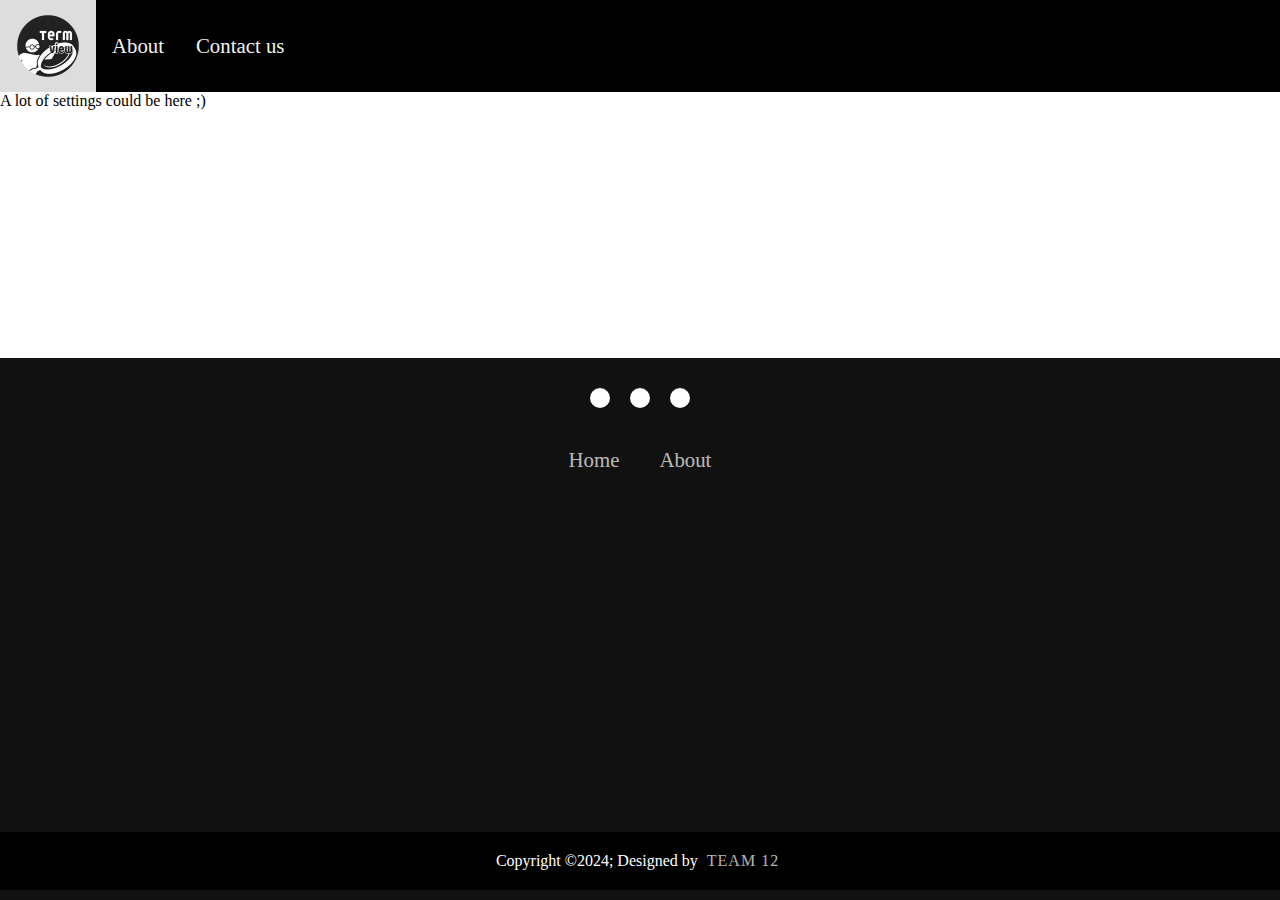
<file: 1/html/about.html>
<html>
  <head>
    <link rel="stylesheet" href="style.css">
    <link rel="stylesheet" href="https://cdnjs.cloudflare.com/ajax/libs/font-awesome/6.5.1/css/all.min.css" integrity="sha512-DTOQO9RWCH3ppGqcWaEA1BIZOC6xxalwEsw9c2QQeAIftl+Vegovlnee1c9QX4TctnWMn13TZye+giMm8e2LwA==" crossorigin="anonymous" referrerpolicy="no-referrer" />
    
  <title>TermView</title>
</head>
  <body>
    <div class="topnav">
      <a href="index.html"> <img src="logo.png" class="icon"></a>
      <a href="about.html">About</a>
      <a href="#footer">Contact us</a>
    </div>
    <div>
      A lot of settings could be here ;)
    </div>
    <footer id="footer">
          <div class="footerContainer">
          <div class="socialIcons">
              <a href="https://www.facebook.com/FAF.NGO"><i class="fa-brands fa-facebook"></i></a>
              <a href="https://www.instagram.com/faf.ngo/?hl=en"><i class="fa-brands fa-instagram"></i></a>
              <a href="https://www.linkedin.com/company/fafngo/"><i class="fa-brands fa-linkedin"></i></a>
          </div>
          
          <div class="footerNav">
              <ul><li><a href="index.html">Home</a></li>
                  <li><a href="about.html">About</a></li>
              </ul>
          </div>
          <div class="map-container">
            <iframe class="map" src="https://www.google.com/maps/embed?pb=!1m18!1m12!1m3!1d4494.800527457545!2d28.868583875917462!3d47.06185178002092!2m3!1f0!2f0!3f0!3m2!1i1024!2i768!4f13.1!3m3!1m2!1s0x40c97ce00125f907%3A0xfc2e5ee00a6d3d6a!2sTechnical%20University%20of%20Moldova!5e0!3m2!1sen!2s!4v1718464860666!5m2!1sen!2s" width="400" height="300" style="border:0;" allowfullscreen="" loading="lazy" referrerpolicy="no-referrer-when-downgrade"></iframe>
        </div>
      </div>
      <div class="footerBottom">
          <p>Copyright &copy;2024; Designed by <span class="designer">Team 12</span></p>
      </div>
  </footer>
  </body>
</html>
</file>
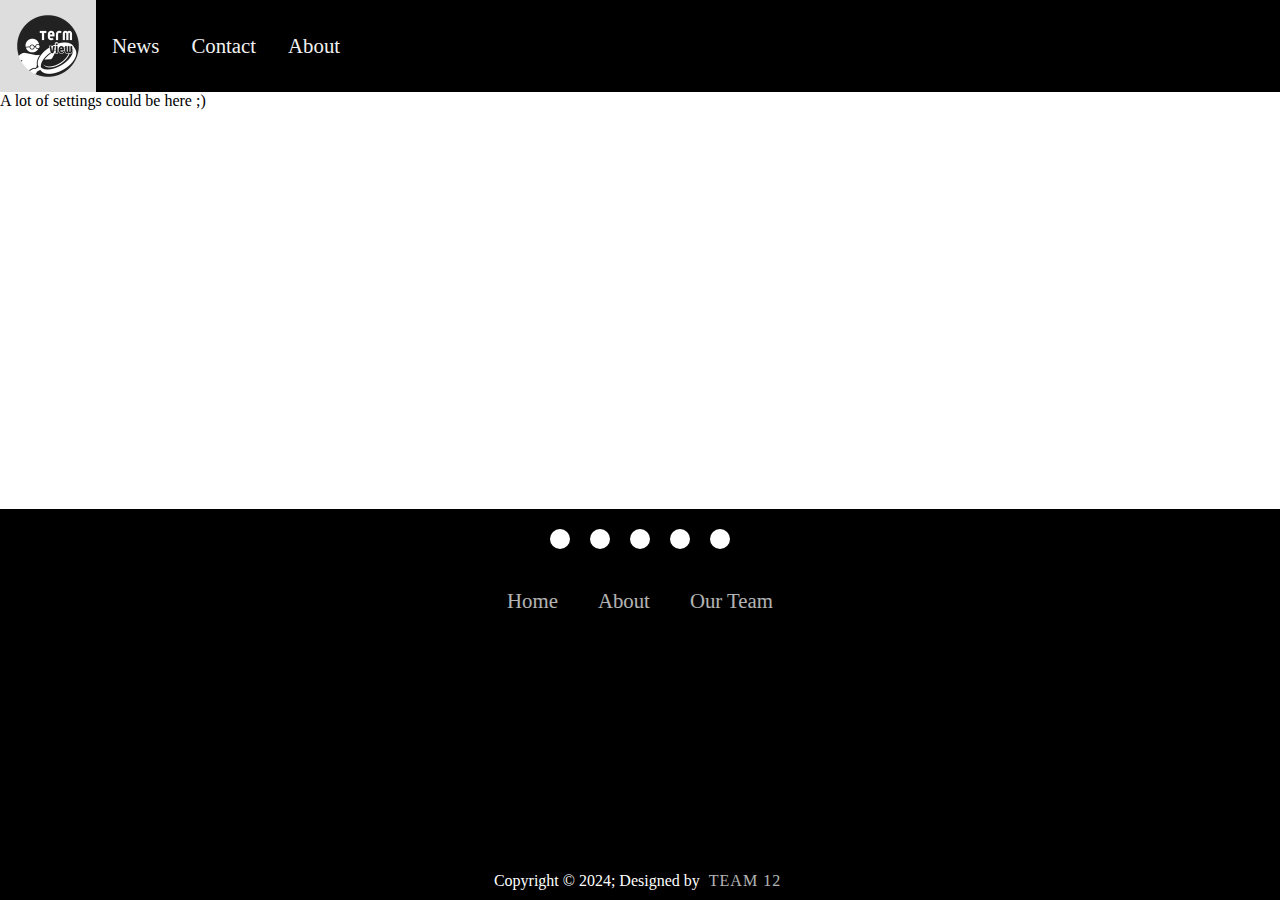
<file: 1/html/Untitled-1.html>
<!DOCTYPE html>
<html lang="en">
<head>
    <meta charset="UTF-8">
    <meta name="viewport" content="width=device-width, initial-scale=1.0">
    <title>TermView</title>
    <link rel="stylesheet" href="style.css">
    <link rel="stylesheet" href="https://cdnjs.cloudflare.com/ajax/libs/font-awesome/6.5.1/css/all.min.css" integrity="sha512-DTOQO9RWCH3ppGqcWaEA1BIZOC6xxalwEsw9c2QQeAIftl+Vegovlnee1c9QX4TctnWMn13TZye+giMm8e2LwA==" crossorigin="anonymous" referrerpolicy="no-referrer" />
    <style>
        /* CSS adăugat pentru fixarea footer-ului */
        html {
            position: relative;
            min-height: 100%;
        }
        body {
            margin: 0;
            display: flex;
            flex-direction: column;
        }
        .map-container {
            flex: 1;
            position: relative;
            overflow: hidden;
            background-color: #000;
            color: #fff;
            text-align: center;
            padding: 10px;
        }
        footer {
            position: fixed;
            left: 0;
            bottom: 0;
            width: 100%;
            background-color: #000000;
            color: #fff;
            text-align: center;
            padding: 10px;
        }
    </style>
</head>
<body>
    <!-- Secțiunea de sus -->
    <div class="topnav">
        <a href="#"><img src="logo.png" class="icon"></a>
        <a href="#news">News</a>
        <a href="#contact">Contact</a>
        <a href="#about">About</a>
    </div>

    <!-- Spațiu liber pentru separare -->
    <div class="spacer"></div>

    <!-- Conținutul principal -->
    <section class="main-content">
        <div>
            A lot of settings could be here ;)
        </div>
    </section>

    <!-- Footer -->
    <footer>
        <div class="socialIcons">
            <a href=""><i class="fa-brands fa-facebook"></i></a>
            <a href=""><i class="fa-brands fa-instagram"></i></a>
            <a href=""><i class="fa-brands fa-twitter"></i></a>
            <a href=""><i class="fa-brands fa-google-plus"></i></a>
            <a href=""><i class="fa-brands fa-youtube"></i></a>
        </div>
        <div class="footerNav">
            <ul>
                <li><a href="">Home</a></li>
                <li><a href="">About</a></li>
                <li><a href="">Our Team</a></li>
            </ul>
        </div>
        <div class="map-container">
            
            <iframe src="https://www.google.com/maps/embed?pb=!1m18!1m12!1m3!1d85340.33381937296!2d28.860593599999997!3d47.01045280000001!2m3!1f0!2f0!3f0!3m2!1i1024!2i768!4f13.1!3m3!1m2!1s0x40c6475e251dd89d%3A0x6a6f1b4dfe40330!2sChi%C8%99in%C4%83u%2C%20Moldova!5e0!3m2!1sen!2sro!4v1635556603750!5m2!1sen!2sro" width="300" height="200" style="border:0;" allowfullscreen="" loading="lazy"></iframe>
        </div>
        <p style="margin-top: 5px;">Copyright &copy; 2024; Designed by <span class="designer">Team 12</span></p>
    </footer>
</body>
</html>
</file>
<file: 1/html/style.css>
* {
    padding: 0;
    margin: 0;
    box-sizing: border-box;
}

html {
    scroll-behavior: smooth;
    overflow-y: scroll;
}

html, body {
    height: 100%;
}

body {
    display: flex;
    flex-direction: column;
    min-height: 100vh;
}

.wrapper {
    display: flex;
    flex-direction: column;
    flex: 1;
}

main {
    flex: 1;
}

footer {
    background-color: #111;
    color: #fff;
    text-align: center;
    padding: 10px 0;
    width: 100%;
    margin-top: auto;
}

.footerContainer {
    width: 100%;
    padding: 10px 30px 10px;
}

.socialIcons {
    display: flex;
    justify-content: center;
}

.socialIcons a {
    text-decoration: none;
    padding: 10px;
    background-color: white;
    margin: 10px;
    border-radius: 50%;
}

.socialIcons a i {
    font-size: 2em;
    color: black;
    opacity: 0.9;
}

/* Hover effect on social media icon */
.socialIcons a:hover {
    background-color: #111;
    transition: 0.5s;
}

.socialIcons a:hover i {
    color: white;
    transition: 0.5s;
}

.footerNav {
    margin: 30px 0;
}

.footerNav ul {
    display: flex;
    justify-content: center;
    list-style-type: none;
}

.footerNav ul li a {
    color: white;
    margin: 20px;
    text-decoration: none;
    font-size: 1.3em;
    opacity: 0.7;
    transition: 0.5s;
}

.footerNav ul li a:hover {
    opacity: 1;
}

.footerBottom {
    background-color: #000;
    padding: 20px;
    text-align: center;
}

.footerBottom p {
    color: white;
}

.designer {
    opacity: 0.7;
    text-transform: uppercase;
    letter-spacing: 1px;
    font-weight: 400;
    margin: 0px 5px;
}

@media (max-width: 700px) {
    .footerNav ul {
        flex-direction: column;
    }
    .footerNav ul li {
        width: 100%;
        text-align: center;
        margin: 10px;
    }
    .socialIcons a {
        padding: 8px;
        margin: 4px;
    }
}

.topnav {
    background-color: #000000;
    display: flex;
    align-items: center;
    transition: 0.5s;
}

/* Style the links inside the navigation bar */
.topnav a {
    float: left;
    color: #f2f2f2;
    text-align: center;
    padding: 14px 16px;
    text-decoration: none;
    font-size: 1.3em;
    transition: background-color 0.5s, color 0.5s;
}

/* Change the color of links on hover */
.topnav a:hover {
    background-color: #ddd;
    color: black;
}

/* Add a color to the active/current link */
.topnav a.active {
    background-color: #04AA6D;
    color: white;
}

.icon {
    width: 64px;
    height: 64px;
    display: block;
    margin: 0px auto;
}

.title {
    color: rgb(243, 243, 243);
}

.text-body {
    font-family: Arial, sans-serif;
    font-size: 16px;
    color: #333;
    margin: 20px;
}

.text-body h3 {
    font-family: 'Georgia', serif;
    font-size: 20px;
    color: #111;
}

.map-container {
    transition: 0.5s;
    padding: 10px;
    width: 400px;
    margin: 0 auto;
    text-align: center;
}

.content-table {
    width: 75%;
    border-collapse: collapse;
    margin: 25px auto;
    font-size: 0.9em;
    min-width: 400px;
    border-radius: 5px 5px 0 0;
    overflow: hidden;
    box-shadow: 0 0 20px rgba(0, 0, 0, 0.15);
    text-align: center;
}

.content-table thead tr {
    background-color: #1b2221;
    color: #ffffff;
    text-align: left;
    font-weight: bold;
}

.content-table th,
.content-table td {
    padding: 10px 13px;
}

.content-table tbody tr {
    border-bottom: 1px solid #dddddd;
}

.content-table tbody tr:nth-of-type(even) {
    background-color: #f3f3f3;
}

.content-table tbody tr:last-of-type {
    border-bottom: 2px solid #1b2221;
}

.content-table tbody tr.active-row {
    font-weight: bold;
    color: #1b2221;
}

@import  url(https://fonts.googleapis.com/css?family=Montserrat);
.wrap {
    display: flex;
    flex-direction: column;
    align-items: center;
    justify-content: center;
    text-align: center;
    position: relative;
    padding-top: 50px;
    padding-bottom: 50px;
}
  
  .text {
    color: #111;
    display: inline-block;
    margin-left: 10px;
    font-weight: bold;
    font-size: 20px;
  }
  
  .bounceball {
    position: relative;
    display: inline-block;
    height: 37px;
    width: 15px;
  }
  
  .bounceball:before {
    position: absolute;
    content: '';
    display: block;
    top: 0;
    width: 20px;
    height: 20px;
    border-radius: 50%;
    background-color: #111;
    transform-origin: 50%;
    animation: bounce 500ms alternate infinite ease;
  }
  
  @keyframes bounce {
    0% {
      top: 30px;
      height: 5px;
      border-radius: 60px 60px 20px 20px;
      transform: scaleX(2);
    }
    35% {
      height: 15px;
      border-radius: 50%;
      transform: scaleX(1);
    }
    100% {
      top: 0;
    }
  }
</file>
